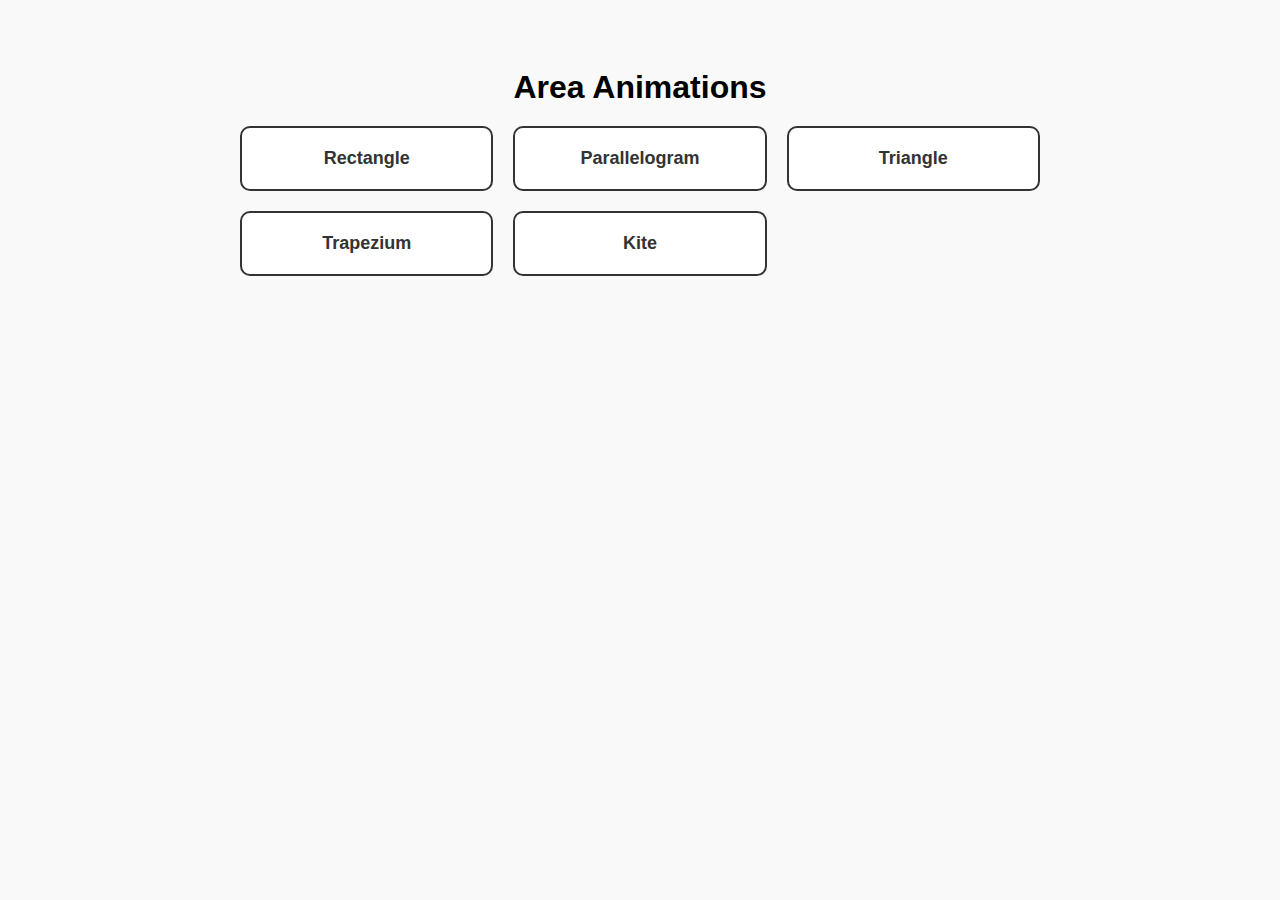
<file: index.html>
<!DOCTYPE html>
<html lang="en">
<head>
  <meta charset="UTF-8">
  <meta name="viewport" content="width=device-width, initial-scale=1.0">
  <title>Shape Area Animations</title>
  <style>
    body {
      font-family: sans-serif;
      display: flex;
      flex-direction: column;
      align-items: center;
      padding: 40px;
      background: #f9f9f9;
    }
    h1 {
      margin-bottom: 20px;
    }
    .links {
      display: grid;
      grid-template-columns: repeat(auto-fit, minmax(220px, 1fr));
      gap: 20px;
      width: 100%;
      max-width: 800px;
    }
    a {
      display: block;
      text-decoration: none;
      background: white;
      border: 2px solid #333;
      padding: 20px;
      text-align: center;
      border-radius: 10px;
      font-size: 18px;
      font-weight: bold;
      color: #333;
      transition: all 0.2s ease;
    }
    a:hover {
      background: #333;
      color: white;
      transform: scale(1.05);
    }
  </style>
</head>
<body>
  <h1>Area Animations</h1>
  <div class="links">
    <a href="rectangle/rectangle-area.html">Rectangle</a>
    <a href="parallelogram/parallelogram-area.html">Parallelogram</a>
    <a href="triangle/triangle-area.html">Triangle</a>
    <a href="trapezium/trapezium-area.html">Trapezium</a>
    <a href="kite/kite-area.html">Kite</a>
  </div>
</body>
</html>
</file>
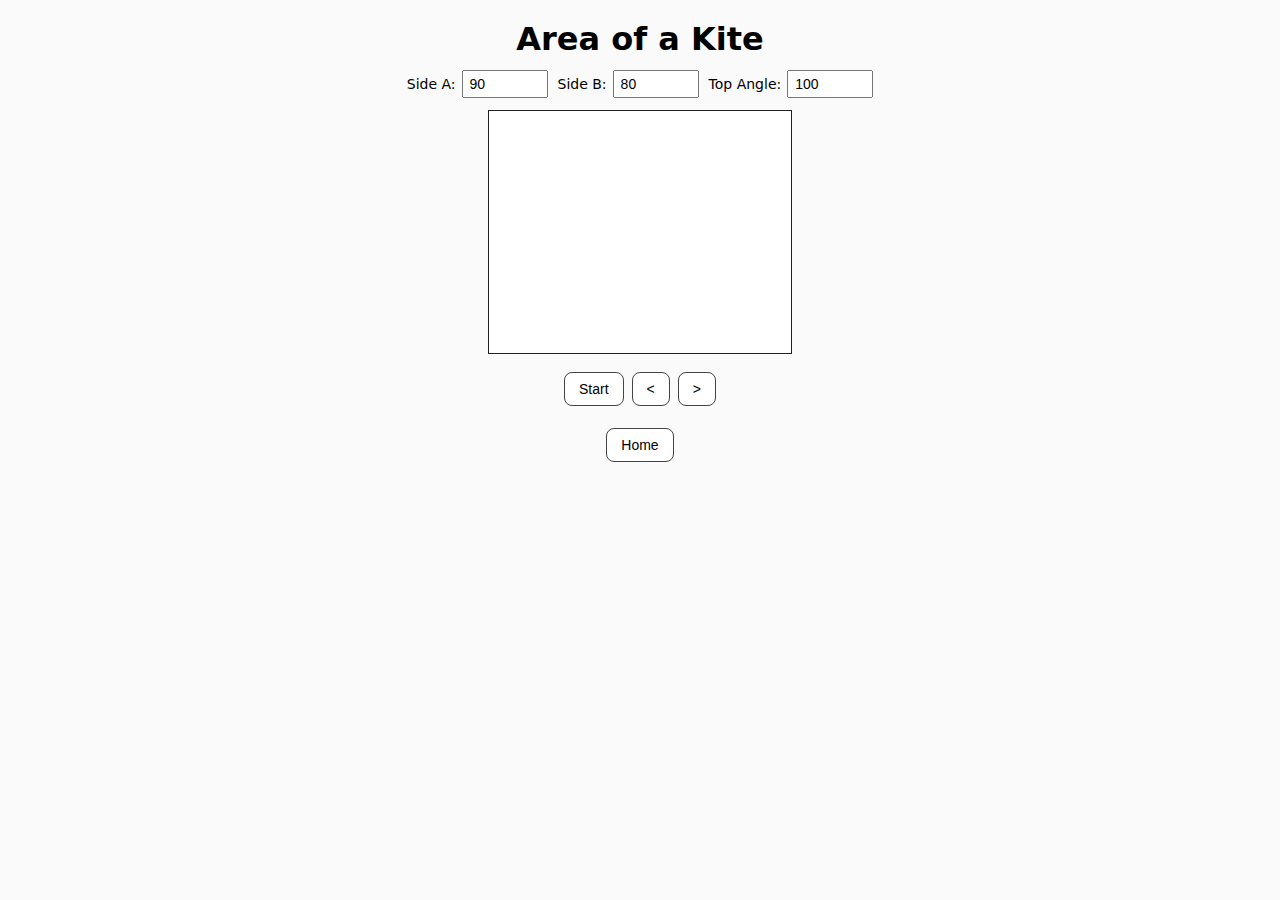
<file: kite/kite-area.html>
<!DOCTYPE html>
<html lang="en">
<head>
  <meta charset="UTF-8" />
  <meta name="viewport" content="width=device-width, initial-scale=1.0"/>
  <title>Area of a Kite</title>
  <style>
    body {
      font-family: system-ui, sans-serif;
      display: flex;
      flex-direction: column;
      align-items: center;
      gap: 12px;
      padding: 12px;
      background: #fafafa;
      margin: 0;
    }

    h1 {
      margin: 8px 0 0;
      text-align: center;
      font-size: clamp(1.2rem, 4vw, 2rem);
    }

    canvas {
      border: 1px solid #222;
      background: white;
      max-width: 100%;
      height: auto;
      aspect-ratio: 5 / 4;
      display: block;
    }

    .controls {
      display: flex;
      flex-wrap: wrap;
      gap: 10px;
      align-items: center;
      justify-content: center;
      max-width: 100%;
    }

    .controls label {
      display: inline-flex;
      gap: 6px;
      align-items: center;
      font-size: 14px;
    }

    .controls input {
      width: 70px;
      padding: 4px 6px;
      font-size: 14px;
    }

    .play-buttons {
      display: flex;
      gap: 8px;
      margin-top: 6px;
      flex-wrap: wrap;
      justify-content: center;
    }

    button {
      padding: 8px 14px;
      font-size: 14px;
      cursor: pointer;
      border-radius: 8px;
      border: 1px solid #444;
      background: #fff;
    }

    .home-button {
      margin-top: 10px;
    }

    @media (max-width: 480px) {
      .controls label {
        flex-direction: column;
        align-items: flex-start;
      }

      .controls input {
        width: 100%;
      }
    }
  </style>
</head>
<body>
  <h1>Area of a Kite</h1>

  <div class="controls">
    <label>Side A: <input type="number" id="sideA" value="90"></label>
    <label>Side B: <input type="number" id="sideB" value="80"></label>
    <label>Top Angle: <input type="number" id="apexAngle" value="100"></label>
  </div>

  <canvas id="canvas"></canvas>

  <div class="play-buttons">
    <button id="startButton">Start</button>
    <button id="stepBackwardButton">&lt;</button>
    <button id="stepForwardButton">&gt;</button>
  </div>

  <button class="home-button" onclick="window.location.href='../index.html'">Home</button>

  <script type="module" src="kite-area-animation.js"></script>
</body>
</html>
</file>
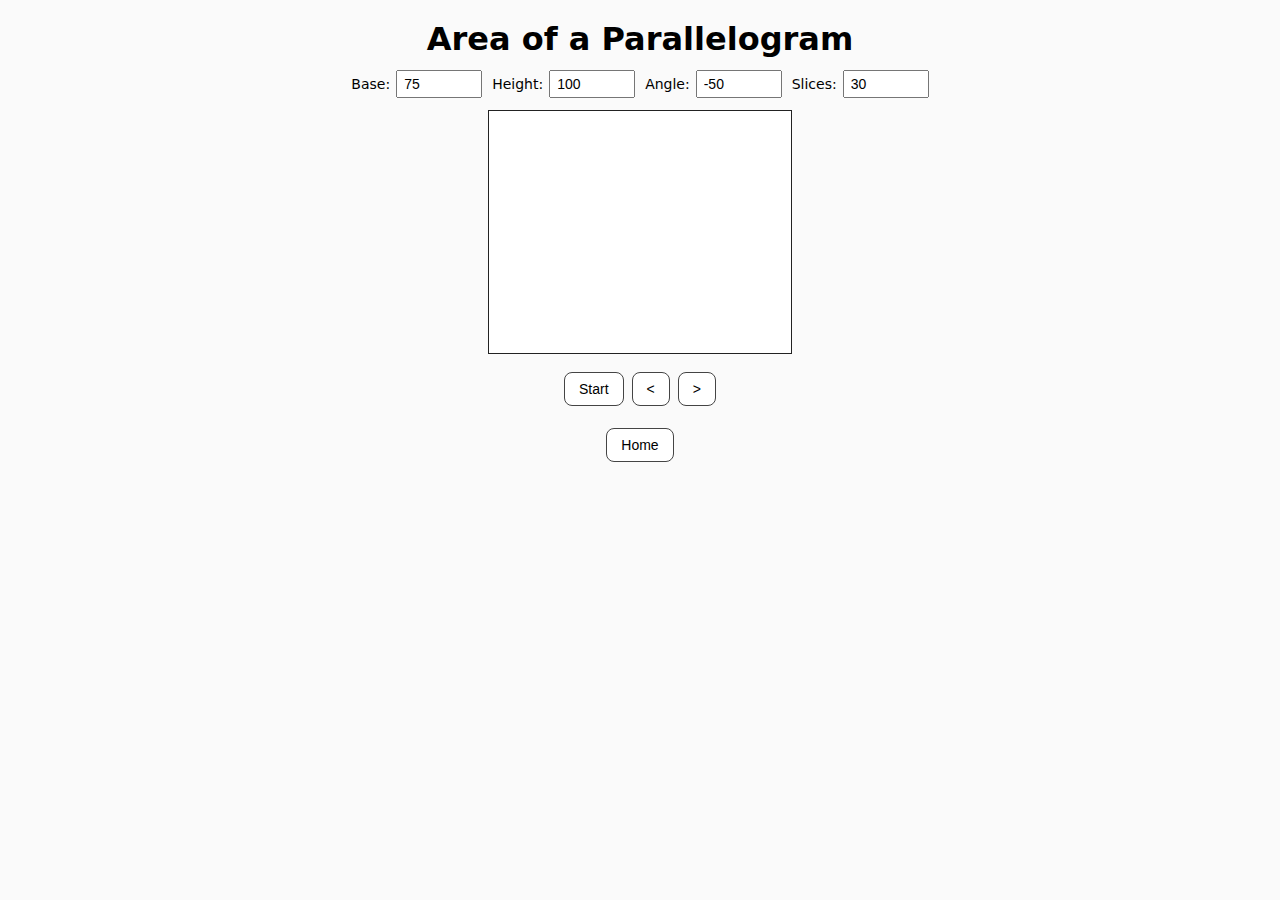
<file: parallelogram/parallelogram-area.html>
<!DOCTYPE html>
<html lang="en">
<head>
  <meta charset="UTF-8" />
  <meta name="viewport" content="width=device-width, initial-scale=1.0"/>
  <title>Area of a Parallelogram</title>
  <style>
    body {
      font-family: system-ui, sans-serif;
      display: flex;
      flex-direction: column;
      align-items: center;
      gap: 12px;
      padding: 12px;
      background: #fafafa;
      margin: 0;
    }

    h1 {
      margin: 8px 0 0;
      text-align: center;
      font-size: clamp(1.2rem, 4vw, 2rem);
    }

    canvas {
      border: 1px solid #222;
      background: white;
      max-width: 100%;
      height: auto;
      aspect-ratio: 5 / 4;
      display: block;
    }

    .controls {
      display: flex;
      flex-wrap: wrap;
      gap: 10px;
      align-items: center;
      justify-content: center;
      max-width: 100%;
    }

    .controls label {
      display: inline-flex;
      gap: 6px;
      align-items: center;
      font-size: 14px;
    }

    .controls input {
      width: 70px;
      padding: 4px 6px;
      font-size: 14px;
    }

    .play-buttons {
      display: flex;
      gap: 8px;
      margin-top: 6px;
      flex-wrap: wrap;
      justify-content: center;
    }

    button {
      padding: 8px 14px;
      font-size: 14px;
      cursor: pointer;
      border-radius: 8px;
      border: 1px solid #444;
      background: #fff;
    }

    .home-button {
      margin-top: 10px;
    }

    @media (max-width: 480px) {
      .controls label {
        flex-direction: column;
        align-items: flex-start;
      }

      .controls input {
        width: 100%;
      }
    }
  </style>
</head>
<body>
  <h1>Area of a Parallelogram</h1>

  <div class="controls">
    <label>Base: <input type="number" id="base" value="75"></label>
    <label>Height: <input type="number" id="height" value="100"></label>
    <label>Angle: <input type="number" id="angle" value="-50"></label>
    <label>Slices: <input type="number" id="slices" value="30" min="1" max="100"></label>
  </div>

  <canvas id="canvas"></canvas>

  <div class="play-buttons">
    <button id="startButton">Start</button>
    <button id="stepBackwardButton">&lt;</button>
    <button id="stepForwardButton">&gt;</button>
  </div>

  <button class="home-button" onclick="window.location.href='../index.html'">Home</button>

  <script type="module" src="parallelogram-area-animation.js"></script>
</body>
</html>
</file>
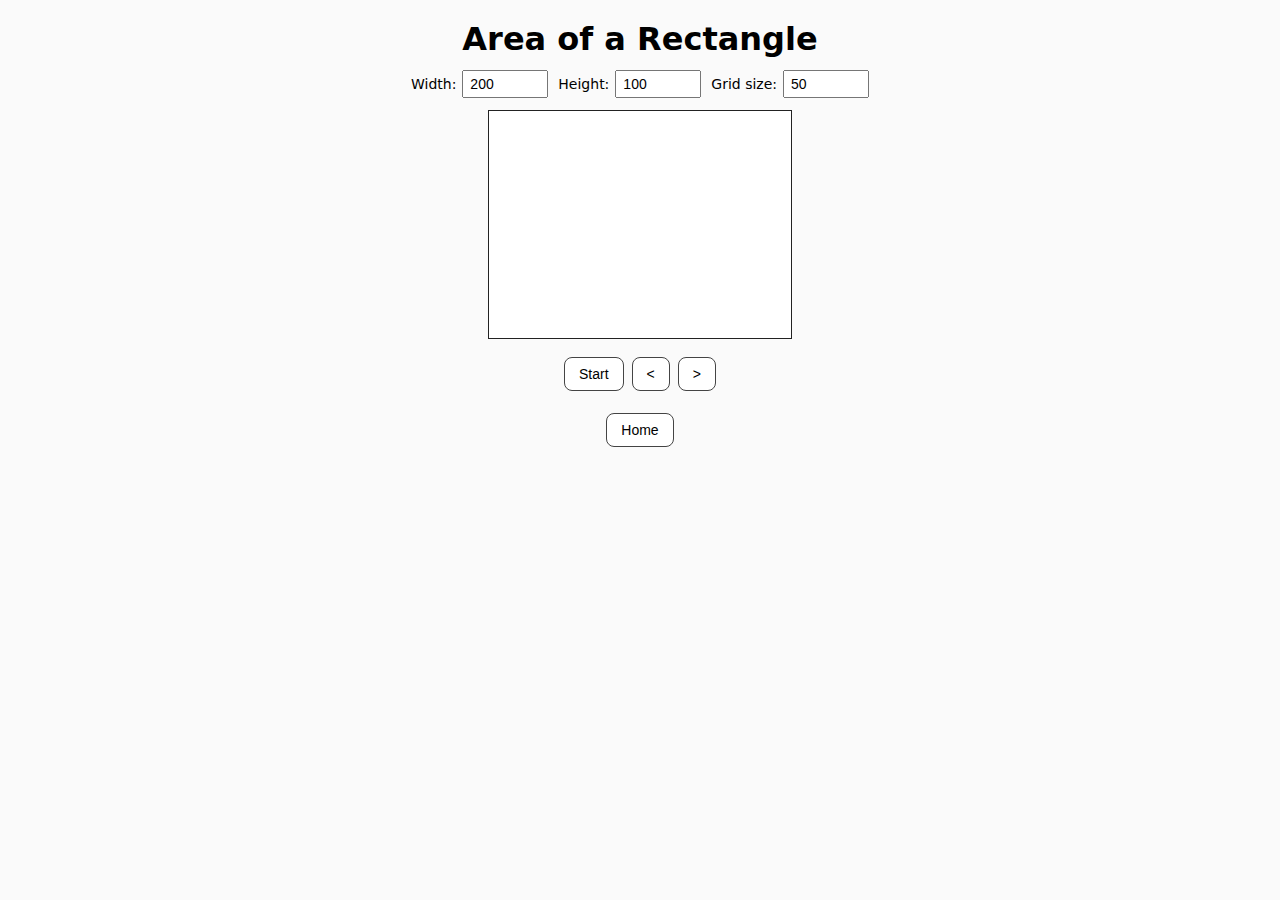
<file: rectangle/rectangle-area.html>
<!DOCTYPE html>
<html lang="en">
<head>
  <meta charset="UTF-8" />
  <meta name="viewport" content="width=device-width, initial-scale=1.0"/>
  <title>Area of a Rectangle</title>
  <style>
    body {
      font-family: system-ui, sans-serif;
      display: flex;
      flex-direction: column;
      align-items: center;
      gap: 12px;
      padding: 12px;
      background: #fafafa;
      margin: 0;
    }

    h1 {
      margin: 8px 0 0;
      text-align: center;
      font-size: clamp(1.2rem, 4vw, 2rem);
    }

    canvas {
      border: 1px solid #222;
      background: white;
      max-width: 100%;
      height: auto;
      aspect-ratio: 4 / 3;
      display: block;
    }

    .controls {
      display: flex;
      flex-wrap: wrap;
      gap: 10px;
      align-items: center;
      justify-content: center;
      max-width: 100%;
    }

    .controls label {
      display: inline-flex;
      gap: 6px;
      align-items: center;
      font-size: 14px;
    }

    .controls input {
      width: 70px;
      padding: 4px 6px;
      font-size: 14px;
    }

    .play-buttons {
      display: flex;
      gap: 8px;
      margin-top: 6px;
      flex-wrap: wrap;
      justify-content: center;
    }

    button {
      padding: 8px 14px;
      font-size: 14px;
      cursor: pointer;
      border-radius: 8px;
      border: 1px solid #444;
      background: #fff;
    }

    .home-button {
      margin-top: 10px;
    }
  </style>
</head>
<body>
  <h1>Area of a Rectangle</h1>

  <div class="controls">
    <label>Width: <input id="rectWidth" type="number" value="200" min="20" max="1000" /></label>
    <label>Height: <input id="rectHeight" type="number" value="100" min="20" max="1000" /></label>
    <label>Grid size: <input id="squareSize" type="number" value="50" min="5" max="400" /></label>
  </div>

  <canvas id="canvas"></canvas>

  <div class="play-buttons">
    <button id="startButton">Start</button>
    <button id="stepBackwardButton">&lt;</button>
    <button id="stepForwardButton">&gt;</button>
  </div>

  <button class="home-button" onclick="window.location.href='../index.html'">Home</button>

  <script type="module" src="./rectangle-area-animation.js"></script>
</body>
</html>
</file>
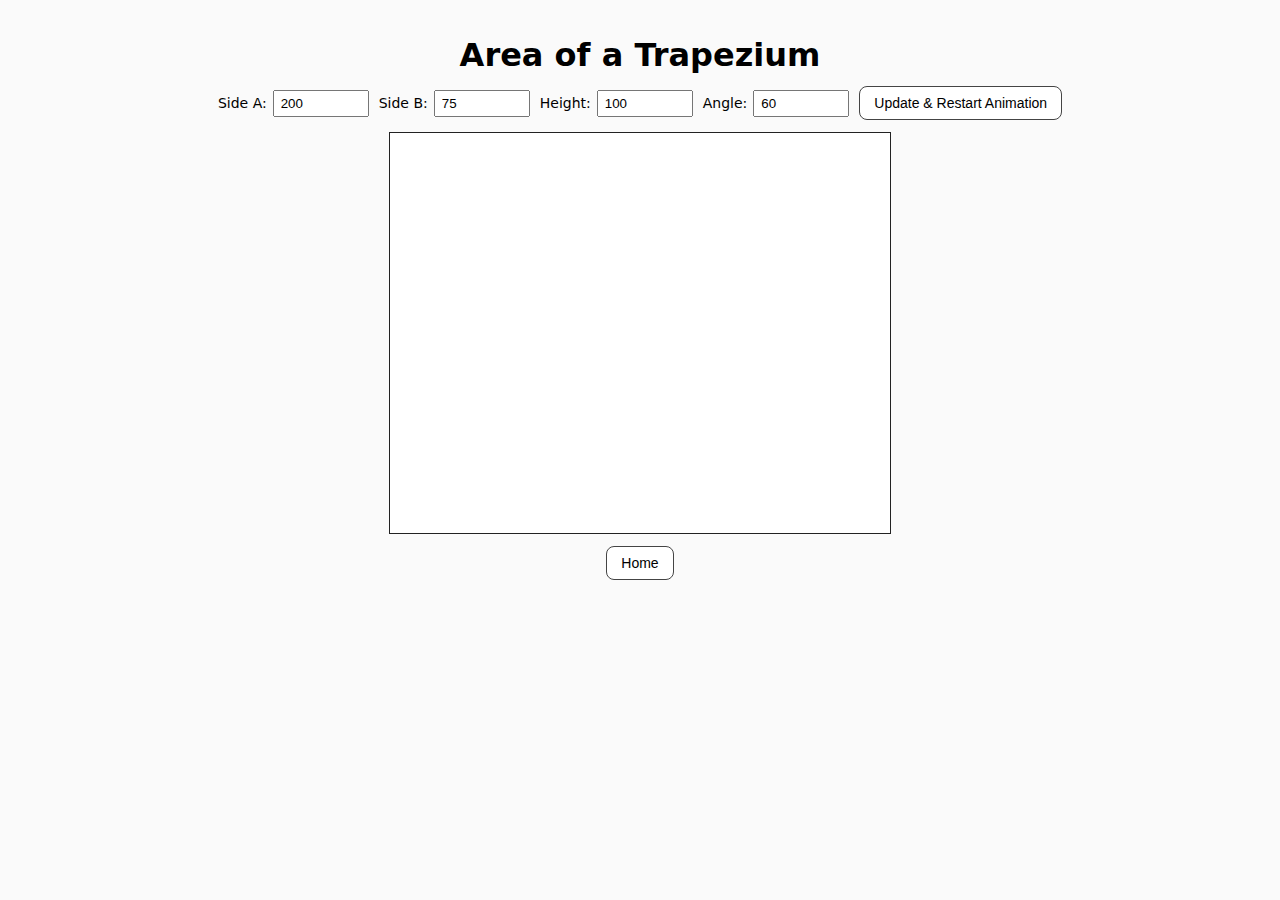
<file: trapezium/trapezium-area.html>
<!DOCTYPE html>
<html lang="en">
<head>
  <meta charset="UTF-8" />
  <meta name="viewport" content="width=device-width, initial-scale=1.0"/>
  <title>Area of a Trapezium</title>
  <style>
    body {
      font-family: system-ui, sans-serif;
      display: flex;
      flex-direction: column;
      align-items: center;
      gap: 12px;
      padding: 20px;
      background: #fafafa;
    }
    h1 { margin: 8px 0 0; }
    canvas {
      border: 1px solid #222;
      width: 500px;
      height: 400px;
      background: white;
    }
    .controls {
      display: flex;
      flex-wrap: wrap;
      gap: 10px;
      align-items: center;
      justify-content: center;
    }
    .controls label {
      display: inline-flex;
      gap: 6px;
      align-items: center;
      font-size: 14px;
    }
    .controls input {
      width: 80px;
      padding: 4px 6px;
    }
    button {
      padding: 8px 14px;
      font-size: 14px;
      cursor: pointer;
      border-radius: 8px;
      border: 1px solid #444;
      background: #fff;
    }
    .home-button {
      margin-bottom: 10px;
    }
  </style>
</head>
<body>
  <h1>Area of a Trapezium</h1>
  <div class="controls">
    <label>Side A: <input type="number" id="sideA" value="200"></label>
    <label>Side B: <input type="number" id="sideB" value="75"></label>
    <label>Height: <input type="number" id="height" value="100"></label>
    <label>Angle: <input type="number" id="angle" value="60"></label>
    <button id="startButton">Update & Restart Animation</button>
  </div>
  <canvas id="canvas" width="500" height="400"></canvas>
  <button class="home-button" onclick="window.location.href='../index.html'">Home</button>
  <script type="module" src="trapezium-area-animation.js"></script>
</body>
</html>
</file>
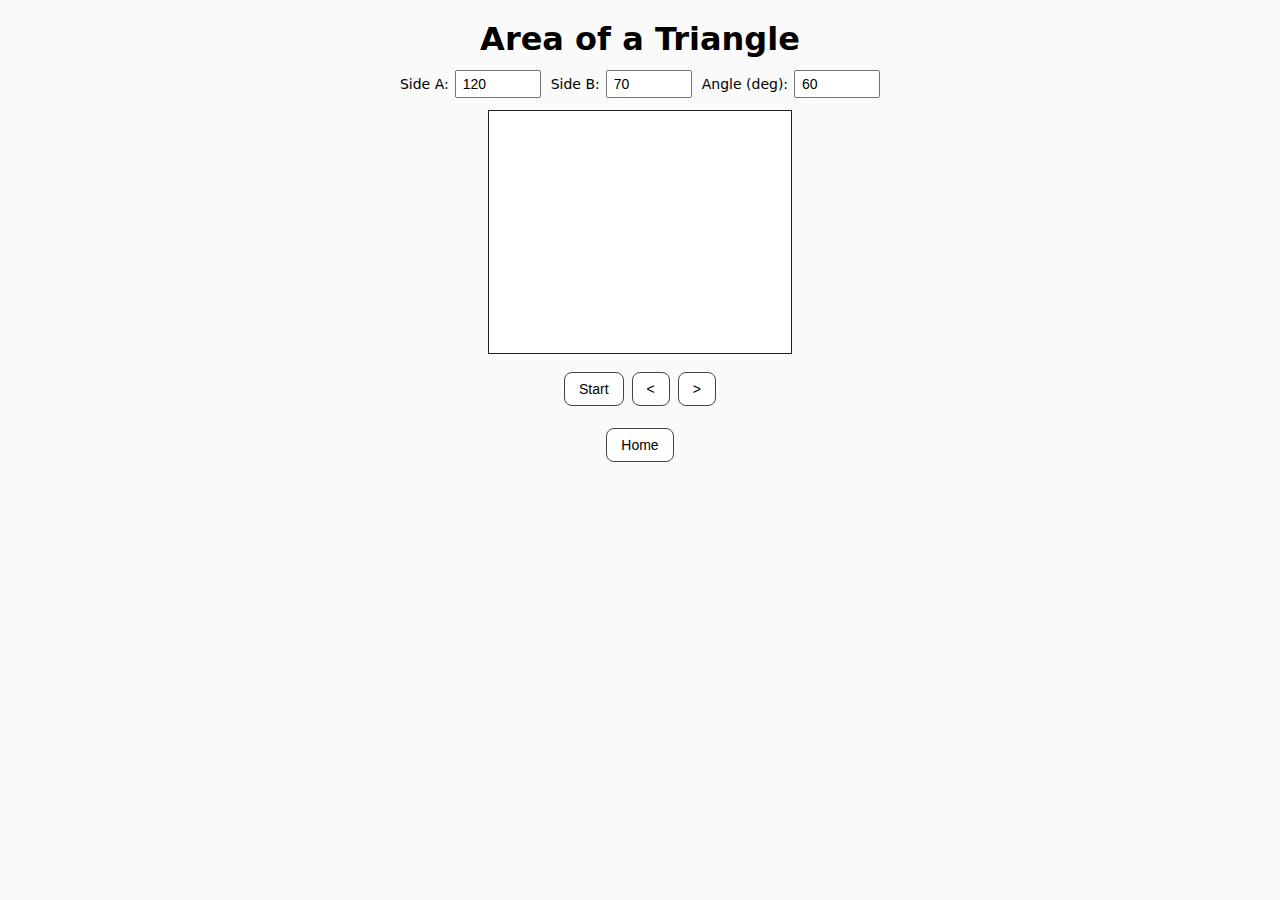
<file: triangle/triangle-area.html>
<!DOCTYPE html>
<html lang="en">
<head>
  <meta charset="UTF-8" />
  <meta name="viewport" content="width=device-width, initial-scale=1.0"/>
  <title>Area of a Triangle</title>
  <style>
    body {
      font-family: system-ui, sans-serif;
      display: flex;
      flex-direction: column;
      align-items: center;
      gap: 12px;
      padding: 12px;
      background: #fafafa;
      margin: 0;
    }

    h1 {
      margin: 8px 0 0;
      text-align: center;
      font-size: clamp(1.2rem, 4vw, 2rem);
    }

    canvas {
      border: 1px solid #222;
      background: white;
      max-width: 100%;
      height: auto;
      aspect-ratio: 5 / 4;
      display: block;
    }

    .controls {
      display: flex;
      flex-wrap: wrap;
      gap: 10px;
      align-items: center;
      justify-content: center;
      max-width: 100%;
    }

    .controls label {
      display: inline-flex;
      gap: 6px;
      align-items: center;
      font-size: 14px;
    }

    .controls input {
      width: 70px;
      padding: 4px 6px;
      font-size: 14px;
    }

    .play-buttons {
      display: flex;
      gap: 8px;
      margin-top: 6px;
      flex-wrap: wrap;
      justify-content: center;
    }

    button {
      padding: 8px 14px;
      font-size: 14px;
      cursor: pointer;
      border-radius: 8px;
      border: 1px solid #444;
      background: #fff;
    }

    .home-button {
      margin-top: 10px;
    }

    @media (max-width: 480px) {
      .controls label {
        flex-direction: column;
        align-items: flex-start;
      }

      .controls input {
        width: 100%;
      }
    }
  </style>
</head>
<body>
  <h1>Area of a Triangle</h1>

  <div class="controls">
    <label>Side A: <input type="number" id="sideA" value="120" min="1"></label>
    <label>Side B: <input type="number" id="sideB" value="70" min="1"></label>
    <label>Angle (deg): <input type="number" id="angle" value="60" min="1" max="179"></label>
  </div>

  <canvas id="canvas"></canvas>

  <div class="play-buttons">
    <button id="startButton">Start</button>
    <button id="stepBackwardButton">&lt;</button>
    <button id="stepForwardButton">&gt;</button>
  </div>

  <button class="home-button" onclick="window.location.href='../index.html'">Home</button>

  <script type="module" src="triangle-area-animation.js"></script>
</body>
</html>
</file>
